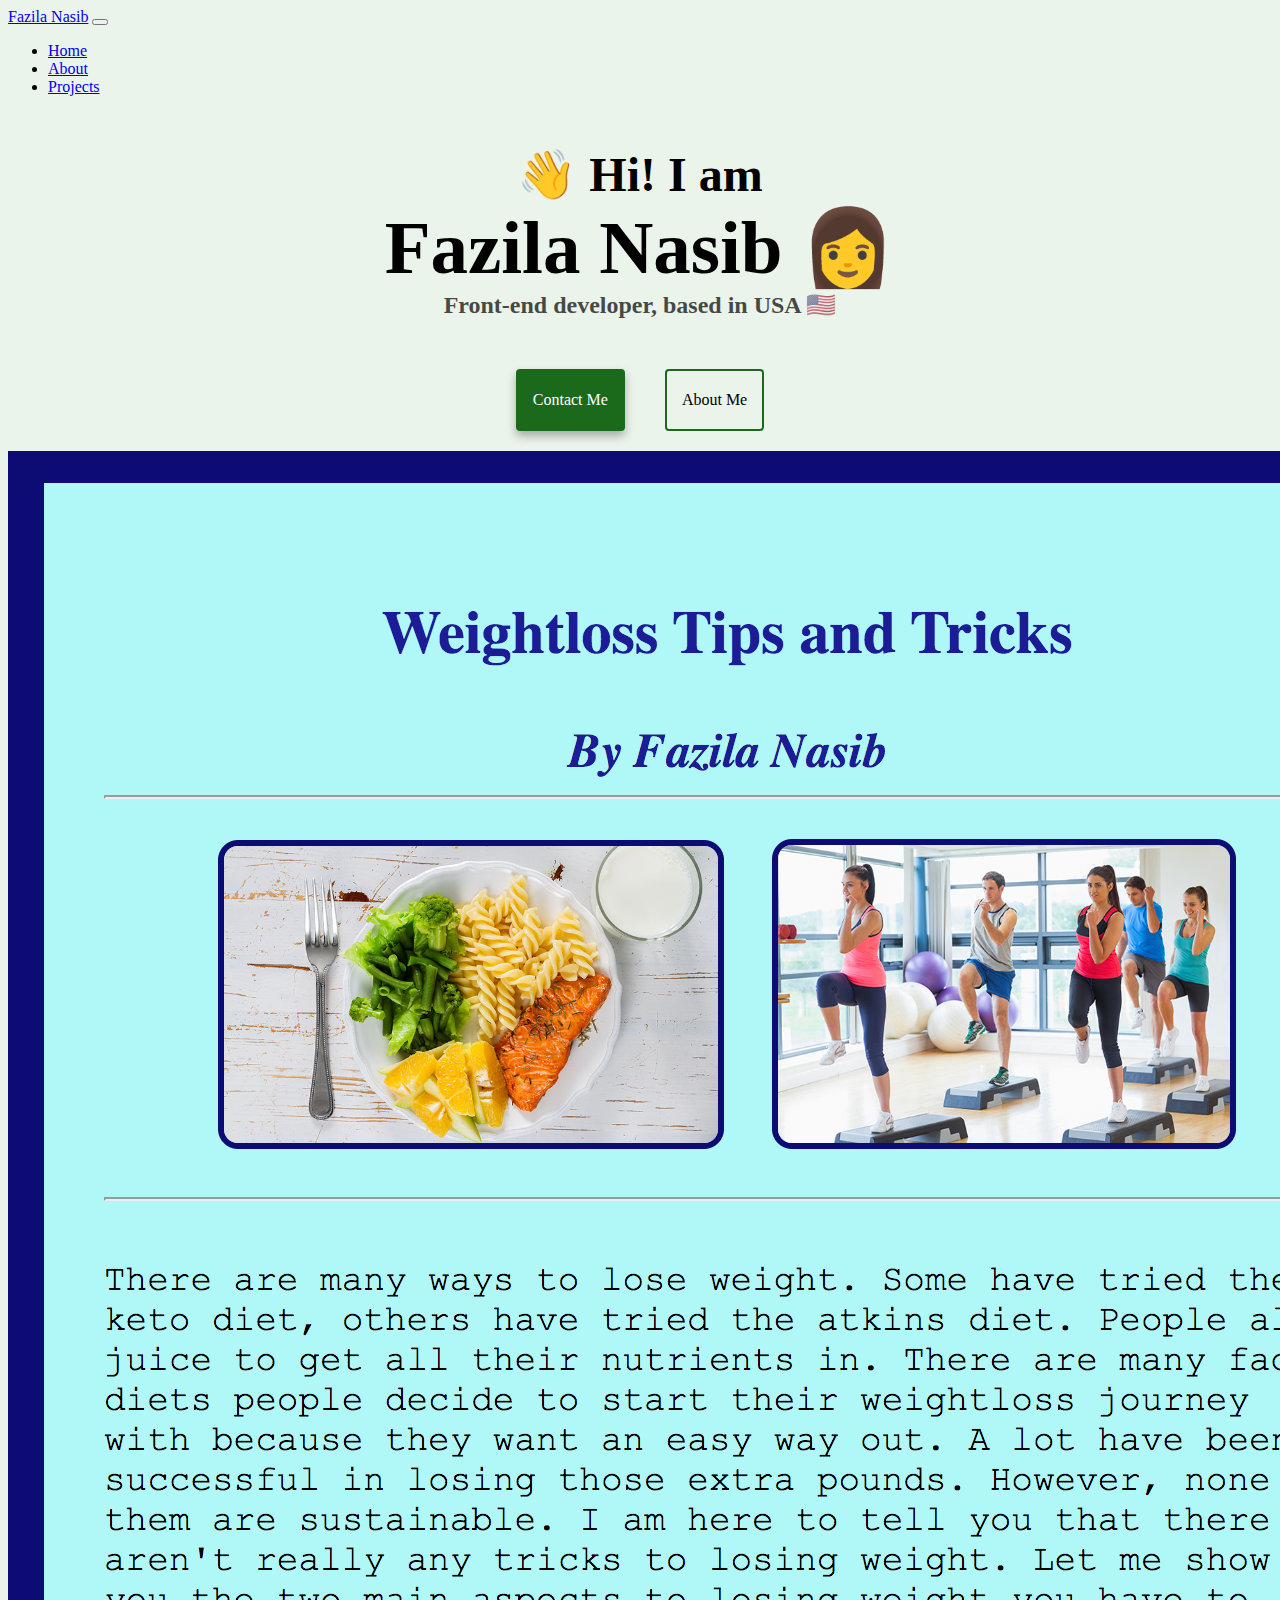
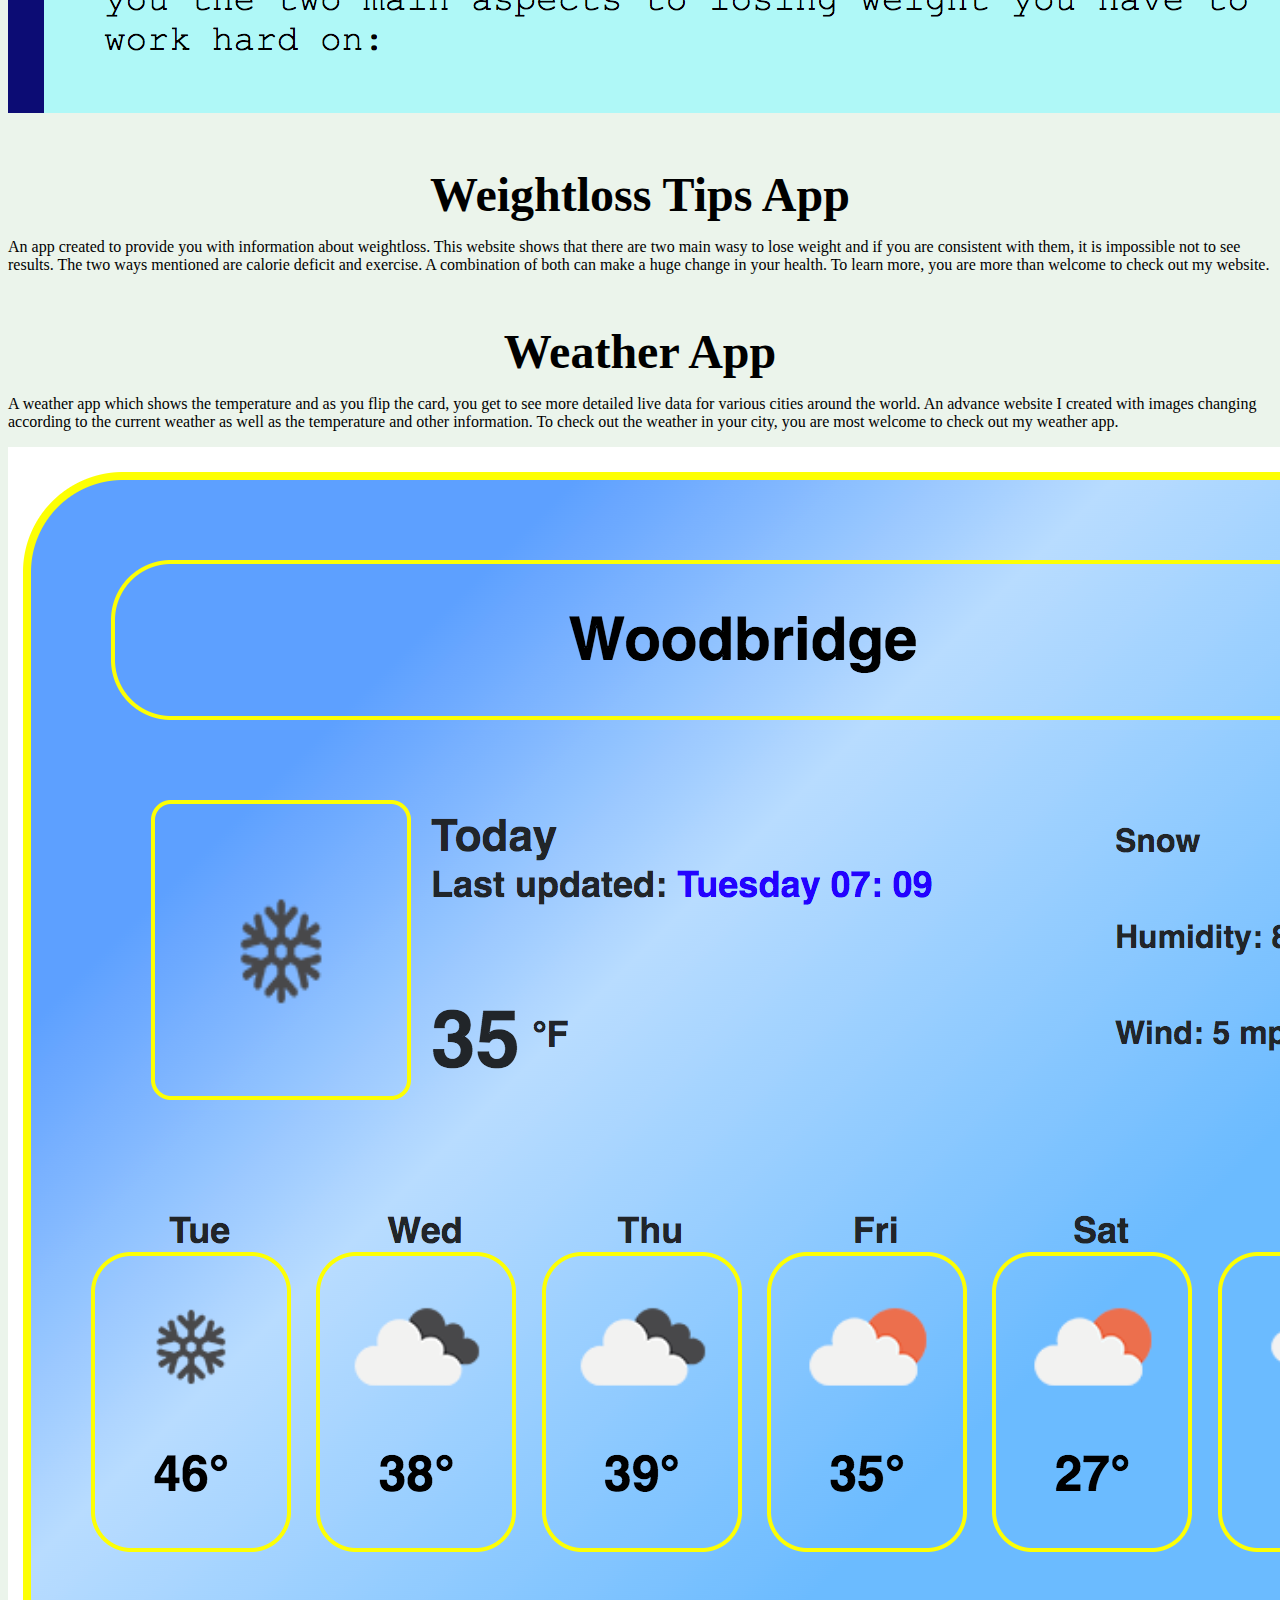
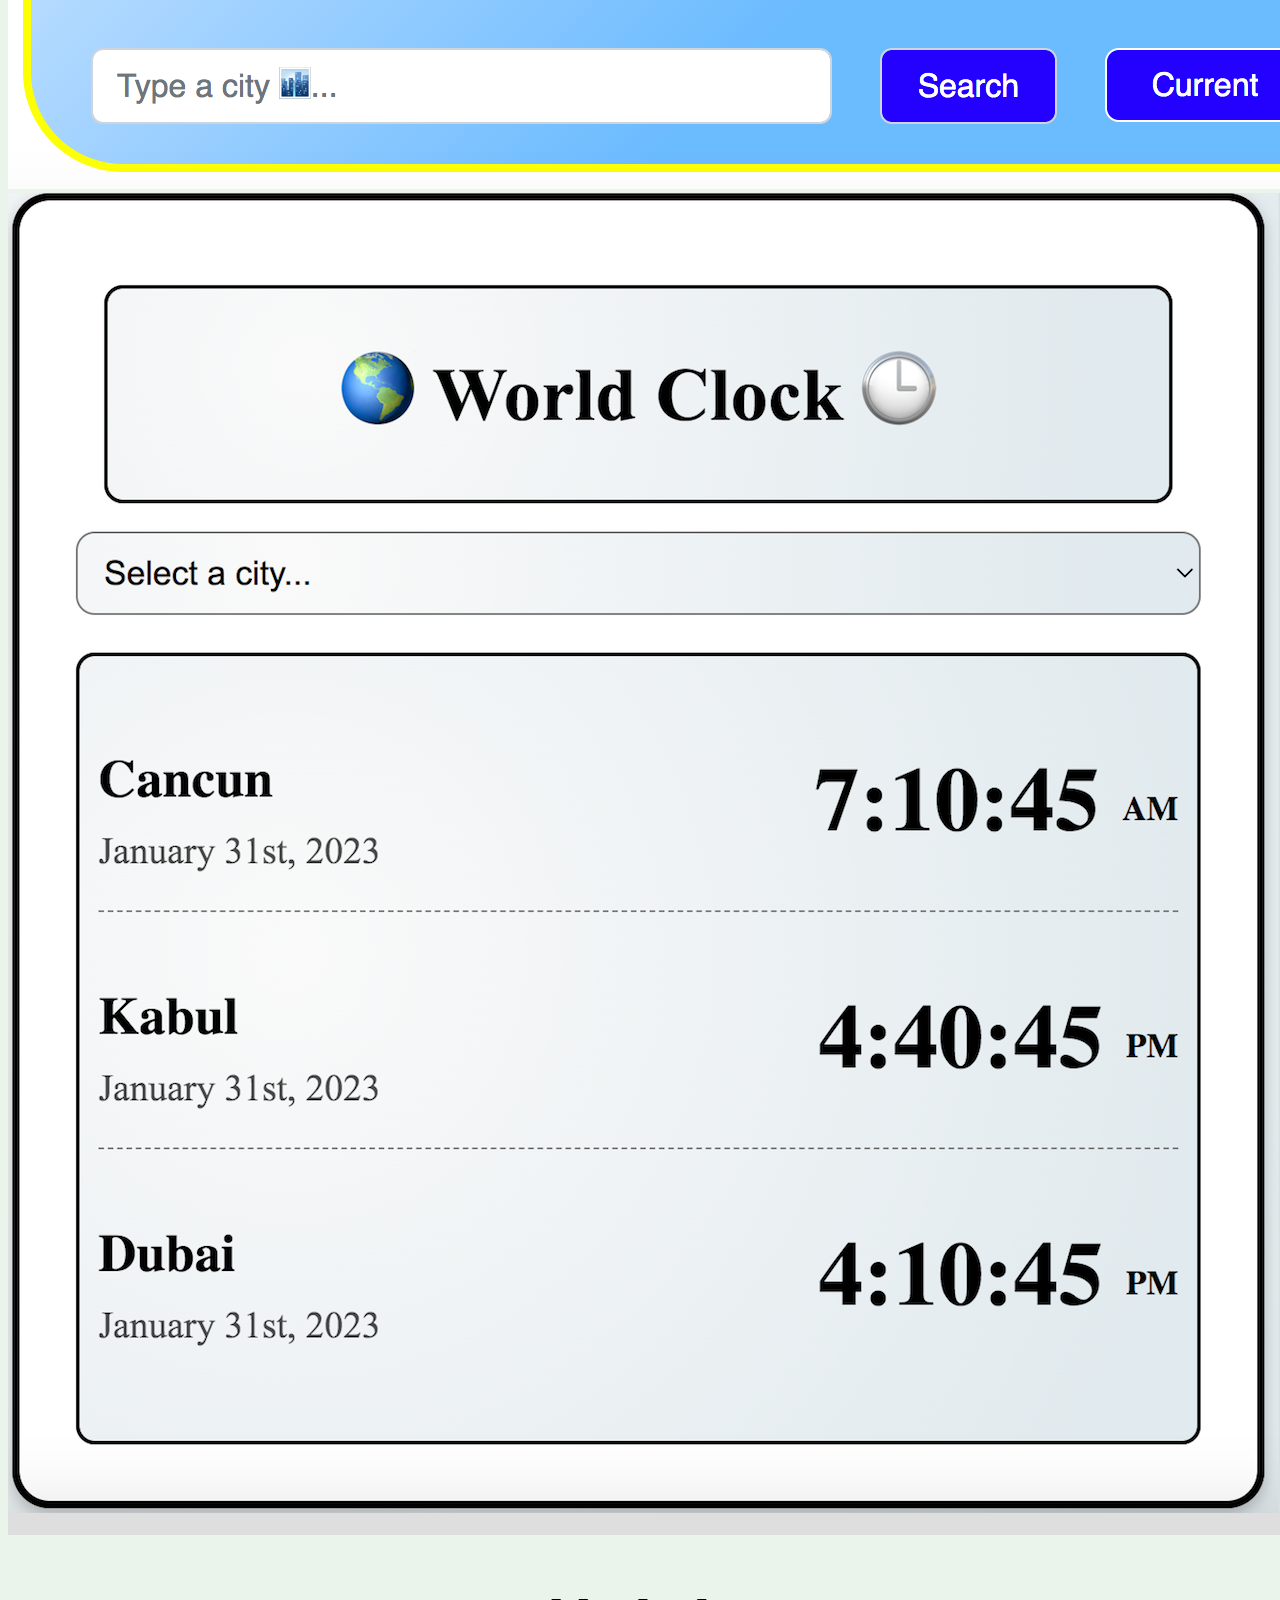
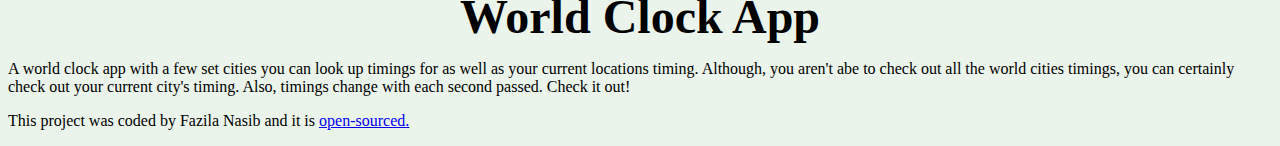
<file: index.html>
<!DOCTYPE html>
<html lang="en">
  <head>
    <meta charset="UTF-8" />
    <meta name="viewport" content="width=device-width, initial-scale=1.0" />
    <meta http-equiv="X-UA-Compatible" content="ie=edge" />
    <meta
      name="description"
      content="Fazila is a professional front-end developer based in Virginia, USA." />
    <link
      href="https://cdn.jsdelivr.net/npm/bootstrap@5.3.0-alpha1/dist/css/bootstrap.min.css"
      rel="stylesheet"
      integrity="sha384-GLhlTQ8iRABdZLl6O3oVMWSktQOp6b7In1Zl3/Jr59b6EGGoI1aFkw7cmDA6j6gD"
      crossorigin="anonymous" />
    <script
      src="https://cdn.jsdelivr.net/npm/bootstrap@5.3.0-alpha1/dist/js/bootstrap.bundle.min.js"
      integrity="sha384-w76AqPfDkMBDXo30jS1Sgez6pr3x5MlQ1ZAGC+nuZB+EYdgRZgiwxhTBTkF7CXvN"
      crossorigin="anonymous"></script>
    <link rel="preconnect" href="https://fonts.googleapis.com" />
    <link rel="preconnect" href="https://fonts.gstatic.com" crossorigin />
    <link
      href="https://fonts.googleapis.com/css2?family=Playfair+Display:wght@700&family=Poppins:wght@500&display=swap"
      rel="stylesheet" />
    <link rel="stylesheet" href="style.css" />
    <title>Front-end Developer--Fazila Nasib</title>
  </head>
  <body>
    <nav class="navbar navbar-expand-lg bg-body-tertiary">
      <div class="container">
        <a class="navbar-brand" href="/" title="Homepage">Fazila Nasib</a>
        <button
          class="navbar-toggler"
          type="button"
          data-bs-toggle="collapse"
          data-bs-target="#navbarNav"
          aria-controls="navbarNav"
          aria-expanded="false"
          aria-label="Toggle navigation">
          <span class="navbar-toggler-icon"></span>
        </button>
        <div class="collapse navbar-collapse" id="navbarNav">
          <ul class="navbar-nav">
            <li class="nav-item">
              <a
                class="nav-link active"
                aria-current="page"
                href="/"
                title="Home"
                >Home</a
              >
            </li>
            <li class="nav-item">
              <a class="nav-link" href="/about.html" title="About">About</a>
            </li>
            <li class="nav-item">
              <a class="nav-link" href="/my-work.html" title="Projects"
                >Projects</a
              >
            </li>
          </ul>
        </div>
      </div>
    </nav>
    <h2>👋 Hi! I am</h2>
    <h1>Fazila Nasib 👩</h1>
    <h3>Front-end developer, based in USA 🇺🇸</h3>
    <div class="navigation-links">
      <a href="/about.html#contact" class="contact">Contact me</a>
      <a href="/about.html" class="about">About me</a>
    </div>
    <div class="container">
      <div class="row">
        <div class="col-md-6">
          <img
            src="images/weightloss.png"
            class="img-fluid rounded w-75 m-5 border border-success border-5 p-2 rounded"
            alt="weightloss" />
        </div>
        <div class="col-md-6">
          <h2 class="me-5 mb-3 text-start">Weightloss Tips App</h2>
          <p>
            An app created to provide you with information about weightloss.
            This website shows that there are two main wasy to lose weight and
            if you are consistent with them, it is impossible not to see
            results. The two ways mentioned are calorie deficit and exercise. A
            combination of both can make a huge change in your health. To learn
            more, you are more than welcome to check out my website.
          </p>
        </div>
      </div>
      <div class="row">
        <div class="col-md-6">
          <h2 class="me-5 mb-3 text-start">Weather App</h2>
          <p>
            A weather app which shows the temperature and as you flip the card,
            you get to see more detailed live data for various cities around the
            world. An advance website I created with images changing according
            to the current weather as well as the temperature and other
            information. To check out the weather in your city, you are most
            welcome to check out my weather app.
          </p>
        </div>
        <div class="col-md-6">
          <img
            src="images/weather-app.png"
            class="img-fluid rounded w-75 m-5 border border-success border-5 p-2 rounded"
            alt="weather" />
        </div>
      </div>
      <div class="row">
        <div class="col-md-6">
          <img
            src="images/world-clock.png"
            class="img-fluid rounded w-75 m-5 border border-success border-5 p-2 rounded"
            alt="world-clock" />
        </div>
        <div class="col-md-6">
          <h2 class="me-5 mb-3 text-start">World Clock App</h2>
          <p>
            A world clock app with a few set cities you can look up timings for
            as well as your current locations timing. Although, you aren't abe
            to check out all the world cities timings, you can certainly check
            out your current city's timing. Also, timings change with each
            second passed. Check it out!
          </p>
        </div>
      </div>
    </div>
    <footer>
      <p class="text-center mt-4">
        This project was coded by Fazila Nasib and it is
        <a href="https://github.com/fazilanasib/fazila-website" target="_blank"
          >open-sourced.</a
        >
      </p>
    </footer>
  </body>
</html>
</file>
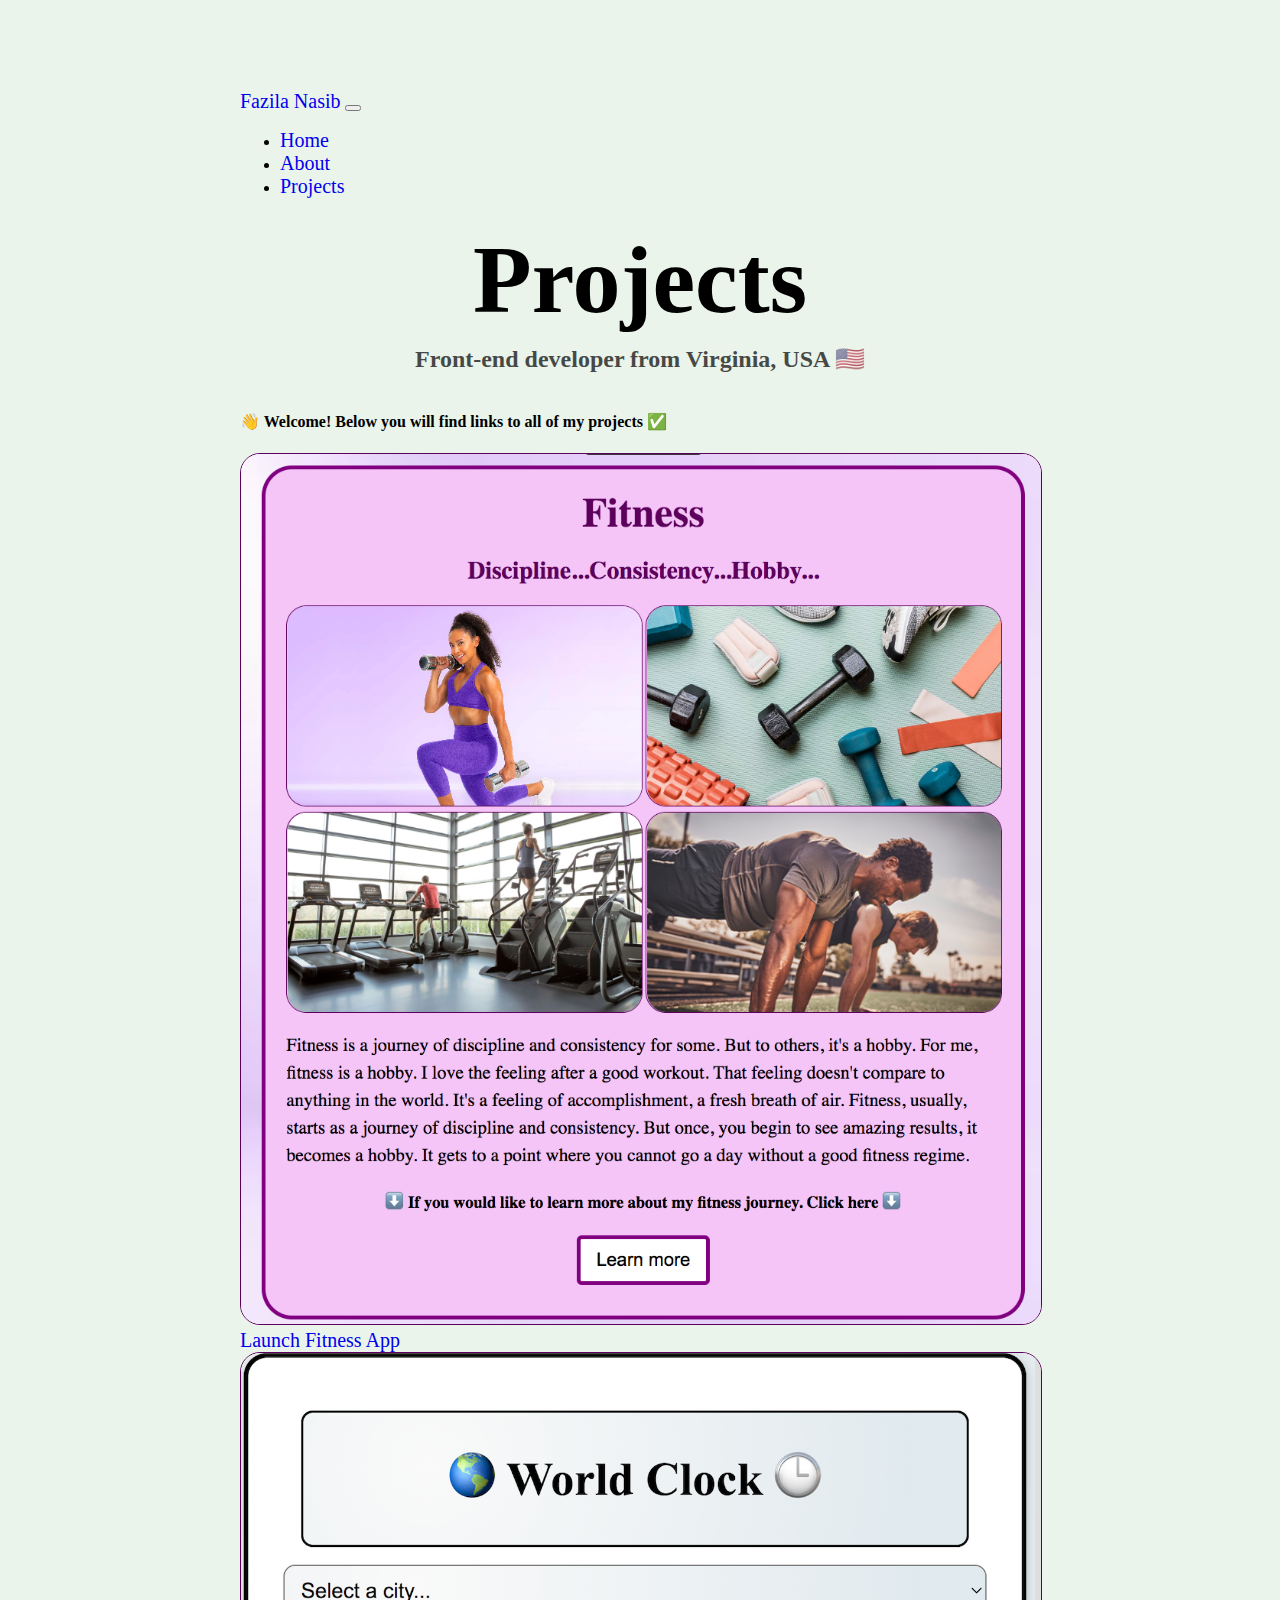
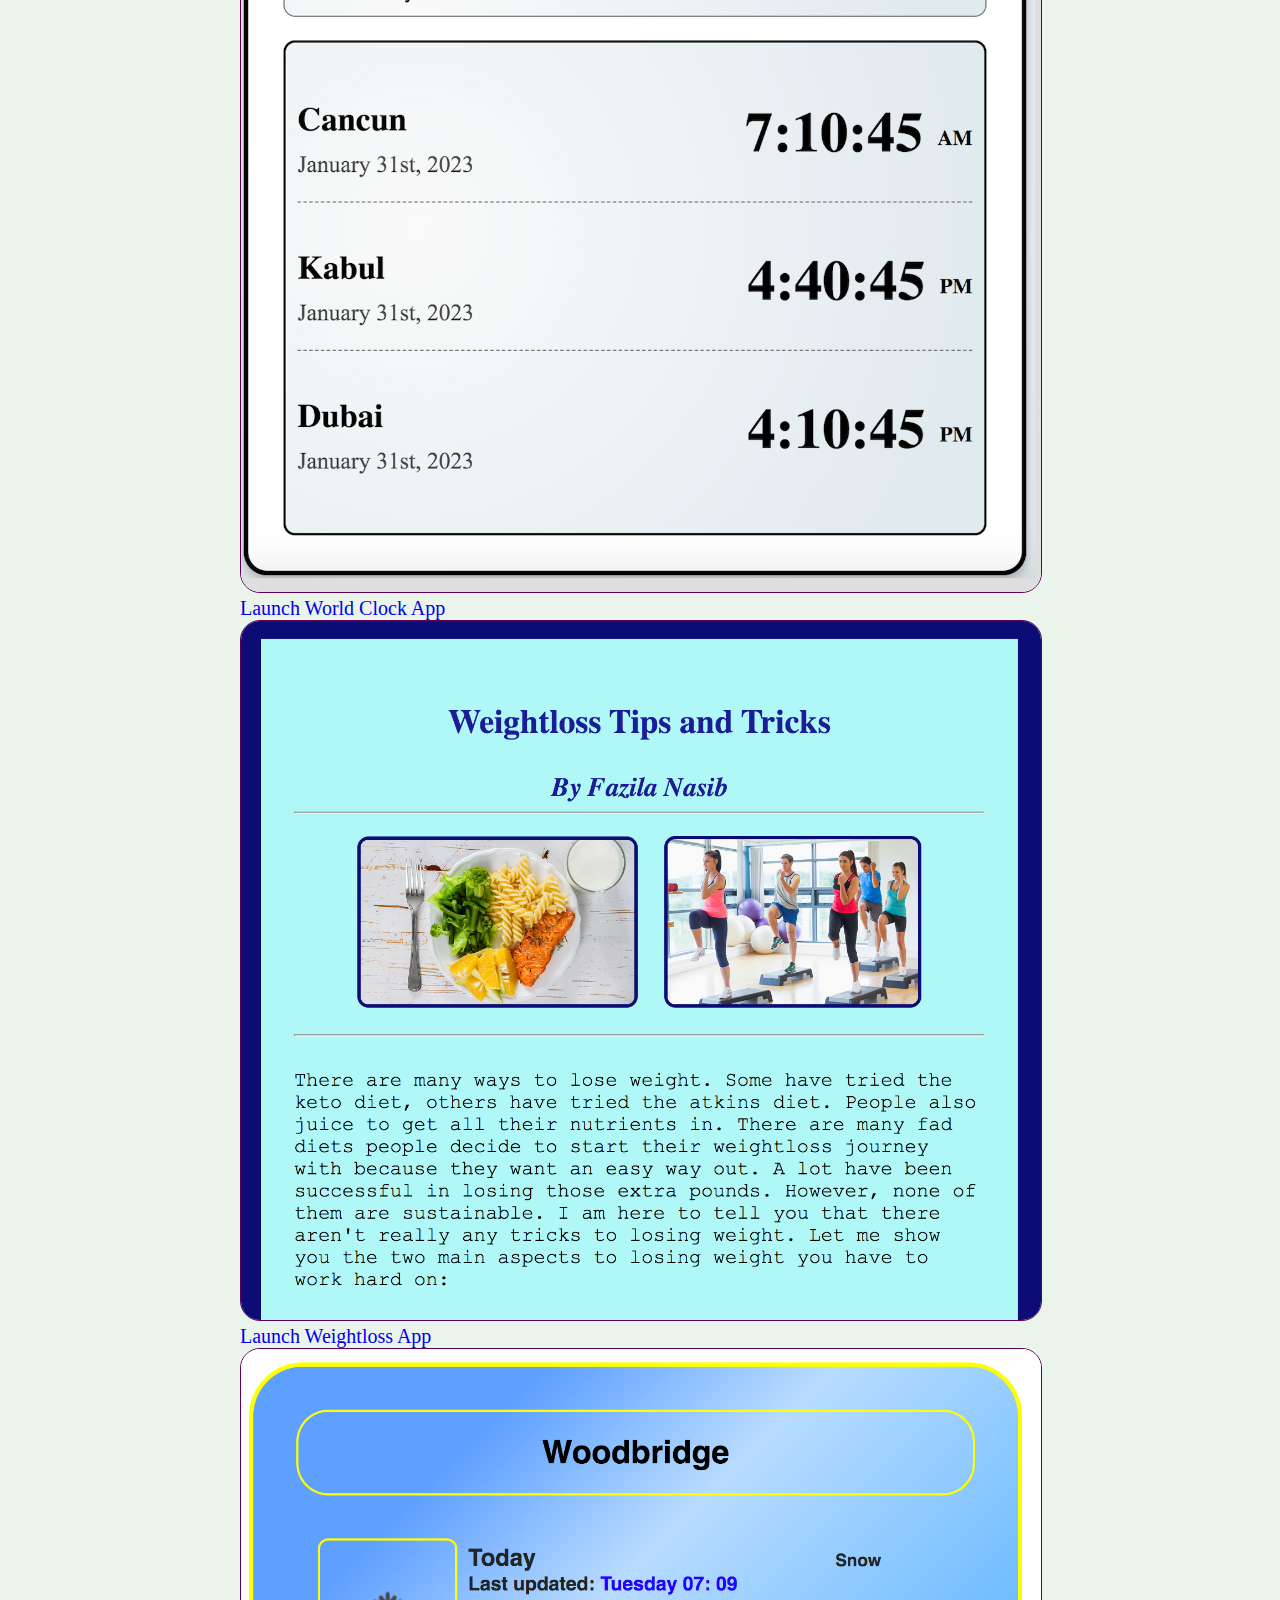
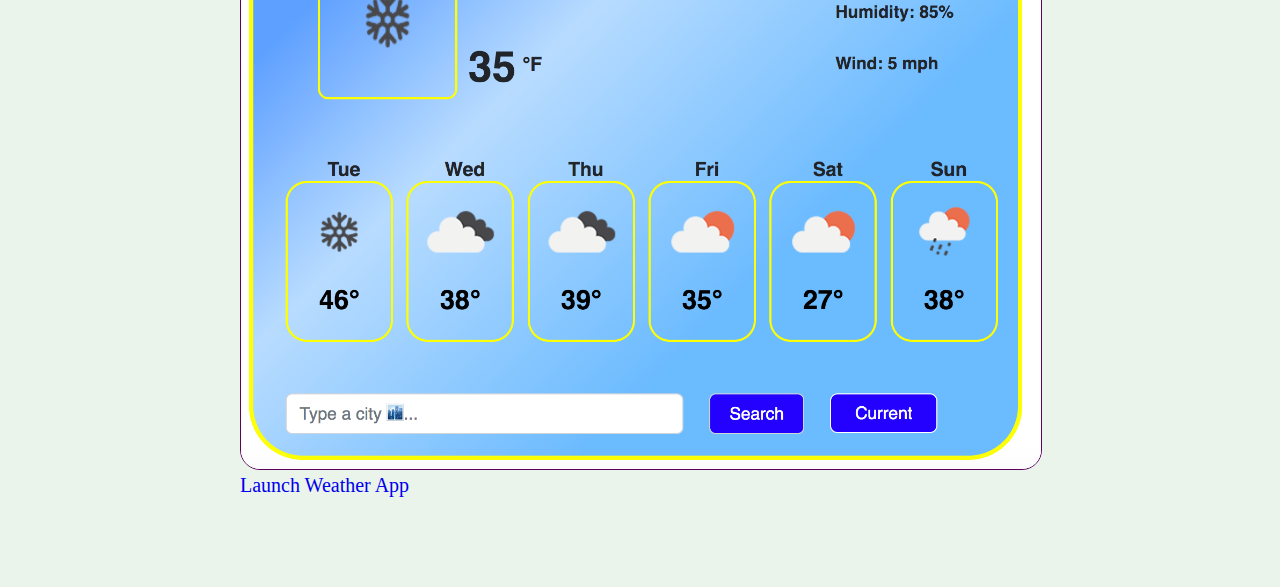
<file: my-work.html>
<!DOCTYPE html>
<html lang="en">
  <head>
    <meta charset="UTF-8" />
    <meta http-equiv="X-UA-Compatible" content="IE=edge" />
    <meta name="viewport" content="width=device-width, initial-scale=1.0" />
    <meta
      name="description"
      content="These are the projects I, Fazila Nasib, have developed." />
    <link
      href="https://cdn.jsdelivr.net/npm/bootstrap@5.3.0-alpha1/dist/css/bootstrap.min.css"
      rel="stylesheet"
      integrity="sha384-GLhlTQ8iRABdZLl6O3oVMWSktQOp6b7In1Zl3/Jr59b6EGGoI1aFkw7cmDA6j6gD"
      crossorigin="anonymous" />
    <script
      src="https://cdn.jsdelivr.net/npm/bootstrap@5.3.0-alpha1/dist/js/bootstrap.bundle.min.js"
      integrity="sha384-w76AqPfDkMBDXo30jS1Sgez6pr3x5MlQ1ZAGC+nuZB+EYdgRZgiwxhTBTkF7CXvN"
      crossorigin="anonymous"></script>
    <link rel="preconnect" href="https://fonts.googleapis.com" />
    <link rel="preconnect" href="https://fonts.gstatic.com" crossorigin />
    <link
      href="https://fonts.googleapis.com/css2?family=Playfair+Display:wght@700&family=Poppins:wght@500&display=swap"
      rel="stylesheet" />
    <link rel="stylesheet" href="/about-style.css" />
    <title>Fazila's Front-end Projects</title>
  </head>
  <body>
    <nav class="navbar navbar-expand-lg bg-body-tertiary fixed-top">
      <div class="container-fluid">
        <a class="navbar-brand" href="#">Fazila Nasib</a>
        <button
          class="navbar-toggler"
          type="button"
          data-bs-toggle="collapse"
          data-bs-target="#navbarNav"
          aria-controls="navbarNav"
          aria-expanded="false"
          aria-label="Toggle navigation">
          <span class="navbar-toggler-icon"></span>
        </button>
        <div class="collapse navbar-collapse" id="navbarNav">
          <ul class="navbar-nav">
            <li class="nav-item">
              <a
                class="nav-link active"
                aria-current="page"
                title="Homepage"
                href="/"
                >Home</a
              >
            </li>
            <li class="nav-item">
              <a class="nav-link" title="About" href="/about.html">About</a>
            </li>
            <li class="nav-item">
              <a class="nav-link" title="Projects" href="/my-work.html"
                >Projects</a
              >
            </li>
          </ul>
        </div>
      </div>
    </nav>
    <h1>Projects</h1>
    <h3>Front-end developer from Virginia, USA 🇺🇸</h3>
    <br />
    <h4 class="text-center border border-success border-5 p-2 m-4">
      👋 Welcome! Below you will find links to all of my projects ✅
    </h4>

    <div class="container">
      <div class="row">
        <div class="col-sm-6">
          <img
            src="images/fitness.png"
            class="img-fluid p-2 shadow border border-success border-5 m-4"
            width="500px" />
          <a
            href="https://main--magical-cassata-902952.netlify.app/"
            target="_blank"
            class="d-block m-0"
            >Launch Fitness App</a
          >
        </div>
        <div class="col-sm-6">
          <img
            src="images/world-clock.png"
            class="img-fluid p-1 shadow border border-success border-5 m-4"
            width="600px" />
          <a
            href="https://splendorous-faloodeh-95073a.netlify.app/"
            target="_blank"
            class="d-block m-0"
            >Launch World Clock App</a
          >
        </div>
        <div class="col-sm-6">
          <img
            src="images/weightloss.png"
            class="img-fluid p-2 shadow border border-success border-5 m-4"
            width="500px" />
          <a
            href="https://main--astounding-maamoul-3186bd.netlify.app/"
            target="_blank"
            class="d-block m-0"
            >Launch Weightloss App</a
          >
        </div>
        <div class="col-sm-6">
          <img
            src="images/weather-app.png"
            class="img-fluid p-2 shadow border border-success border-5 m-3"
            width="500px" />
          <a
            href="https://resplendent-rabanadas-0ded94.netlify.app/"
            target="_blank"
            class="d-block m-0"
            >Launch Weather App</a
          >
        </div>
      </div>
    </div>
  </body>
</html>
</file>
<file: style.css>
:root {
  --primary-color: rgb(27, 105, 27);
  --box-shadow: 0 5px 10px rgba(0, 0, 0, 0.3);
}
body {
  background-color: rgb(235, 244, 235);
}
h2,
h1,
h3 {
  text-align: center;
  margin: 0 auto;
}
h2 {
  font-size: 48px;
  margin-top: 50px;
}
h1 {
  font-size: 75px;
}
h3 {
  font-size: 24px;
  opacity: 0.7;
}

.navigation-links {
  display: flex;
  justify-content: center;
  margin-top: 30px;
}
.navigation-links a {
  border: 2px solid var(--primary-color);
  border-radius: 4px;
  padding: 20px 15px;
  text-decoration: none;
  text-transform: capitalize;
  margin: 20px;
}
.contact {
  box-shadow: var(--box-shadow);
  background-color: var(--primary-color);
  color: white;
}
.about {
  color: black;
}
.weightloss {
  box-shadow: var(--box-shadow);
  background-color: var(--primary-color);
  color: white;
  border: 2px solid var(--primary-color);
  border-radius: 4px;
  padding: 20px 15px;
  text-decoration: none;
  text-transform: capitalize;
  margin: 20px;
}
@media (max-width: 500px) {
  h1,
  h2,
  h3 {
    font-size: 30px;
  }
}
</file>
<file: about-style.css>
:root {
  --primary-color: rgb(27, 105, 27);
  --secondary-color: rgb(202, 241, 202);
  --box-shadow: 0 5px 10px rgba(0, 0, 0, 0.3);
}
body {
  margin: 60px auto;
  padding: 30px;
  max-width: 800px;
  background-color: rgb(235, 244, 235);
}
h1,
h3 {
  text-align: center;
}
h1 {
  font-size: 96px;
  margin: 0 auto;
  padding: 10px;
}
h3 {
  font-size: 24px;
  opacity: 0.7;
  margin: 0 auto;
}
img {
  width: 100%;
  border: 1px solid rgb(92, 0, 92);
  border-radius: 20px;
  transition: all 150ms ease-in-out;
  object-fit: cover;
}
img:hover {
  filter: contrast(70%);
  transform: scale(1.1);
}
a:link {
  text-align: center;
  font-size: 20px;
  text-decoration: none;
  transition: all 150ms ease-in-out;
}
a:hover {
  text-decoration: underline;
  color: var(--primary-color);
}
.backhome {
  text-align: center;
  display: block;
  color: var(--primary-color);
}
.backhome:hover {
  cursor: pointer;
  color: blue;
}
.backhome:visited {
  color: purple;
}

.about-paragraphs {
  display: flex;
  margin: 30px 0;
}
.about-paragraphs p {
  margin: 10px;
}

p {
  background: var(--secondary-color);
  padding: 20px;
  border-radius: 4px;
  font-size: 18px;
  line-height: 1.5;
  text-align: center;
  flex: 1;
}
#contact h2 {
  text-align: center;
  font-size: 30px;
  margin: 0 auto;
}
#contact a {
  text-align: center;
  display: block;
  font-size: 24px;
  margin: 0 auto;
  color: var(--primary-color);
}
@media (max-width: 500px) {
  h1 {
    font-size: 30px;
  }
  .about-paragraphs {
    display: block;
    font-size: 12px;
  }
}
</file>
